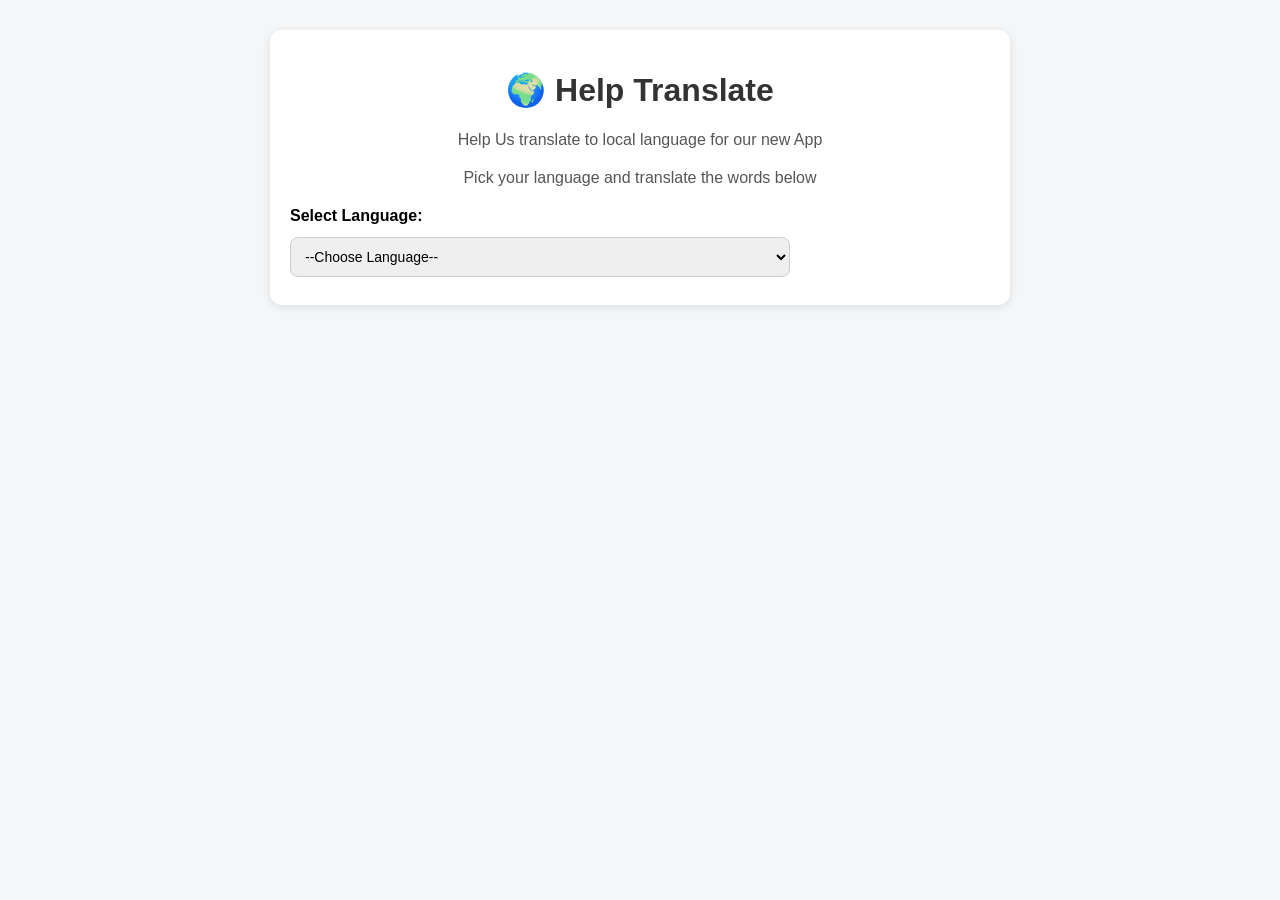
<file: index.html>
<!DOCTYPE html>
<html lang="en">
    <head>
        <meta charset="UTF-8">
        <meta name="viewport" content="width=device-width, initial-scale=1.0">
        <title>Help Translate</title>
        <link rel="stylesheet" href="styles.css">
    </head>
    <body>
        <div class="container">
            <h1>🌍 Help Translate</h1>
            <p>Help Us translate to local language for our new App</p>
            <p>Pick your language and translate the words below</p>

            <form id="translateForm" action="https://api.web3forms.com/submit"
                method="POST">
                <!-- Required Web3Forms key -->
                <input type="hidden" name="access_key"
                    value="13b0a273-42bb-4565-985f-81dd4234104b">
                <input type="hidden" name="subject"
                    value="New Translation Contribution">

                <!-- Language Picker -->
                <label for="language">Select Language:</label>
                <select name="language" id="language" required>
                    <option value>--Choose Language--</option>
                    <option value="Swahili">Swahili</option>
                    <option value="Kikuyu">Kikuyu</option>
                    <option value="Kamba">Kamba</option>
                    <option value="Luhya">Luhya</option>
                    <option value="Luo">Luo</option>
                    <option value="Kisii">Kisii</option>
                    <option value="Arabic">Arabic</option>
                    <option value="Meru">Meru</option>
                    <option value="French">French</option>
                    <option value="German">German</option>
                    <option value="Somali">Somali</option>
                    <option value="Italian">Italian</option>
                </select>

                <!-- Words will be generated here -->
                <div id="translationFields" class="hidden"></div>

                <button type="submit" id="submitBtn">Submit
                    Translations</button>
            </form>

            <!-- Thank you message (hidden initially) -->
            <div id="thankYouMessage" class="hidden">
                <h2>🎉 Thank you for your help!</h2>
                <p>Much appreciated 🙏</p>
            </div>
        </div>

        <script src="local.js"></script>
    </body>
</html>
</file>
<file: styles.css>
body {
  font-family: Arial, sans-serif;
  background: #f4f6f8;
  margin: 0;
  padding: 0;
}
.container {
  max-width: 700px;
  margin: 30px auto;
  padding: 20px;
  background: white;
  border-radius: 12px;
  box-shadow: 0 2px 8px rgba(0,0,0,0.1);
}
h1 { text-align: center; color: #333; }
p { text-align: center; color: #555; margin-bottom: 20px; }
select, input {
  width: 100%;
  max-width: 500px;
  padding: 10px;
  margin: 8px 0;
  border: 1px solid #ccc;
  border-radius: 8px;
  font-size: 14px;
}
.word {
  margin-bottom: 12px;
}
label { 
  font-weight: bold; 
  display: block; 
  margin-bottom: 4px; 
}
button {
  width: 100%;
  padding: 12px;
  background: #2563eb;
  color: white;
  border: none;
  border-radius: 8px;
  font-size: 16px;
  cursor: pointer;
  margin-top: 15px;
  display: none;
}
button:hover { background: #1e4ed8; }
.hidden { display: none; }
</file>
